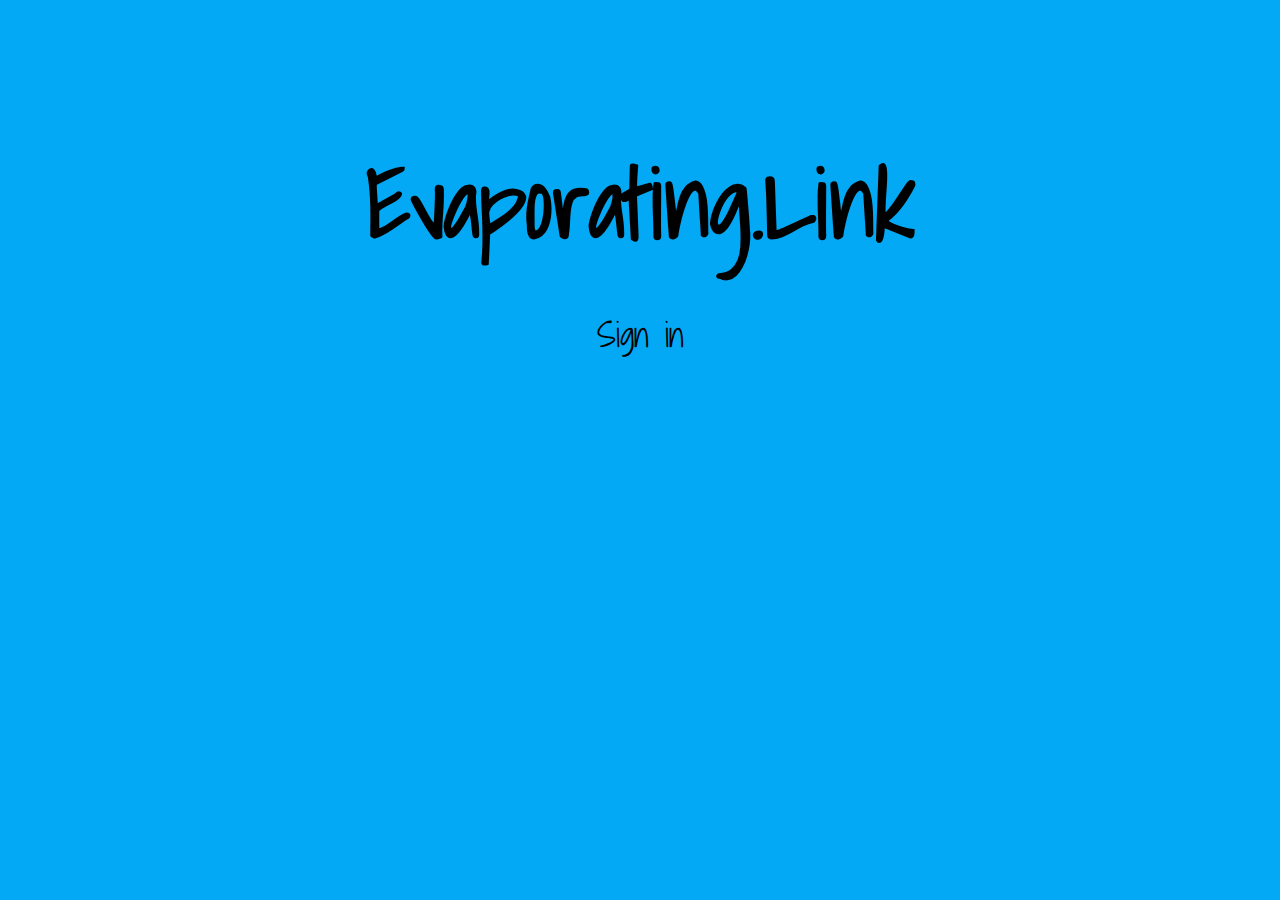
<file: index.html>
<html>
<head>
	<meta charset="utf-8">
	<meta http-equiv="X-UA-Compatible" content="IE=edge">
	<title>Evaporating Link</title>
	<meta name="description" content="Upload and share temporary files for free">
	<meta name="viewport" content="width=device-width, initial-scale=1.0">

	<link rel="shortcut icon" type="image/png" href="img/favicon.png" />
	<link rel="shortcut icon" href="img/favicon.png" />

	<link rel="stylesheet" href="https://fonts.googleapis.com/css?family=Shadows+Into+Light|Shadows+Into+Light+Two">
	<link rel="stylesheet" type="text/css" href="css/main.css">

	<meta name="google-signin-client_id" content="413881946771-ekjo67p0j61h9amr3nif656nta4si2hi.apps.googleusercontent.com">
</head>
<body>
	<div class="fixed vert-center">
		<h1>Evaporating.Link</h1>
		<p id="instructions">&gt; Enable Javascript</p>
	</div>
	<div class="fixed">
		<div id="gSignIn"></div>
		<label id="fileup" for="file" class="hidden">Choose a file</label>
		<input id="file" type="file">
		<button id="upload" class="hidden">Upload</button>
	</div>

	<script src="js/main.js"></script>
	<script src="https://apis.google.com/js/platform.js?onload=renderButton" async defer></script>
	<script src="https://sdk.amazonaws.com/js/aws-sdk-2.7.20.min.js"></script>
</body>
</html>
</file>
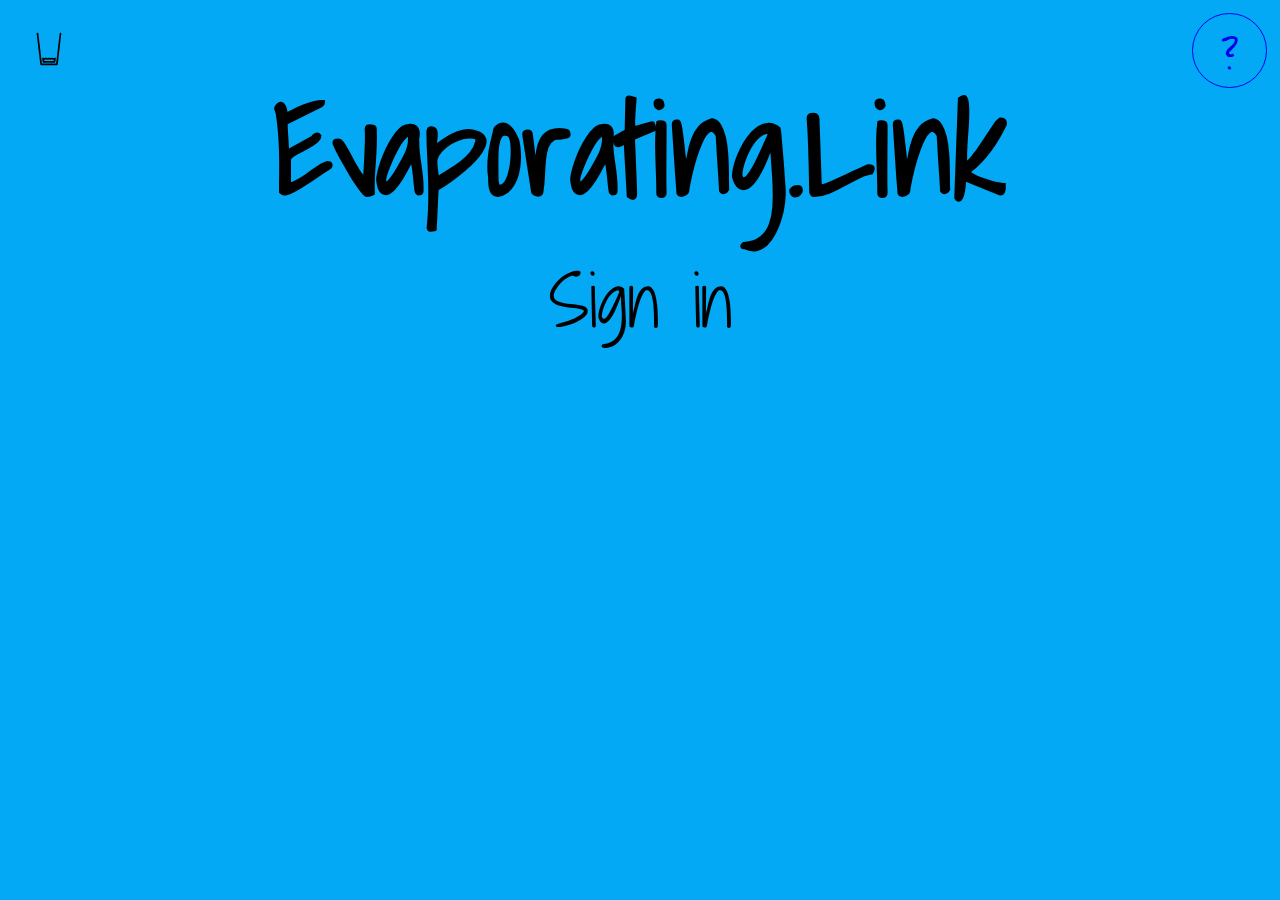
<file: public/index.html>
<html>

	<head>
		<meta charset="utf-8">
		<meta http-equiv="X-UA-Compatible" content="IE=edge">
		<title>Evaporating Link</title>
		<meta name="description" content="Share temporary files for free with Evaporating.Link. Files are automatically deleted after a day so you don't have to worry about them hanging around.">
		<meta name="viewport" content="width=device-width, initial-scale=1.0">

		<link rel="shortcut icon" type="image/png" href="img/favicon.png" />
		<link rel="shortcut icon" href="img/favicon.png" />

		<link rel="stylesheet" href="https://fonts.googleapis.com/css?family=Shadows+Into+Light|Shadows+Into+Light+Two">
		<link rel="stylesheet" type="text/css" href="css/main.css">

		<meta name="google-signin-client_id" content="413881946771-ekjo67p0j61h9amr3nif656nta4si2hi.apps.googleusercontent.com">
	</head>

	<body>
		<header>
			<a class="logo" href="index.html"><img src="img/glass.svg" alt="evaporating cup logo" /></a>
			<a class="info" href="about.html">?</a>
		</header>
		<div class="fixed">
			<h1>Evaporating.Link</h1>
			<p id="instructions">&gt; Enable Javascript</p>
			<div id="qrCode"></div>
			<div id="gSignIn"></div>
			<div id="filegroup">
				<label id="fileup" for="file" class="hidden">Choose a file</label>
				<input id="file" type="file">
				<button id="upload" class="hidden">&uarr;</button>
			</div>
		</div>

		<script src="js/qrcode.js"></script>
		<script src="js/main.js"></script>
		<script src="https://apis.google.com/js/platform.js?onload=renderButton" async defer></script>
		<script src="https://sdk.amazonaws.com/js/aws-sdk-2.7.20.min.js"></script>
	</body>

</html>
</file>
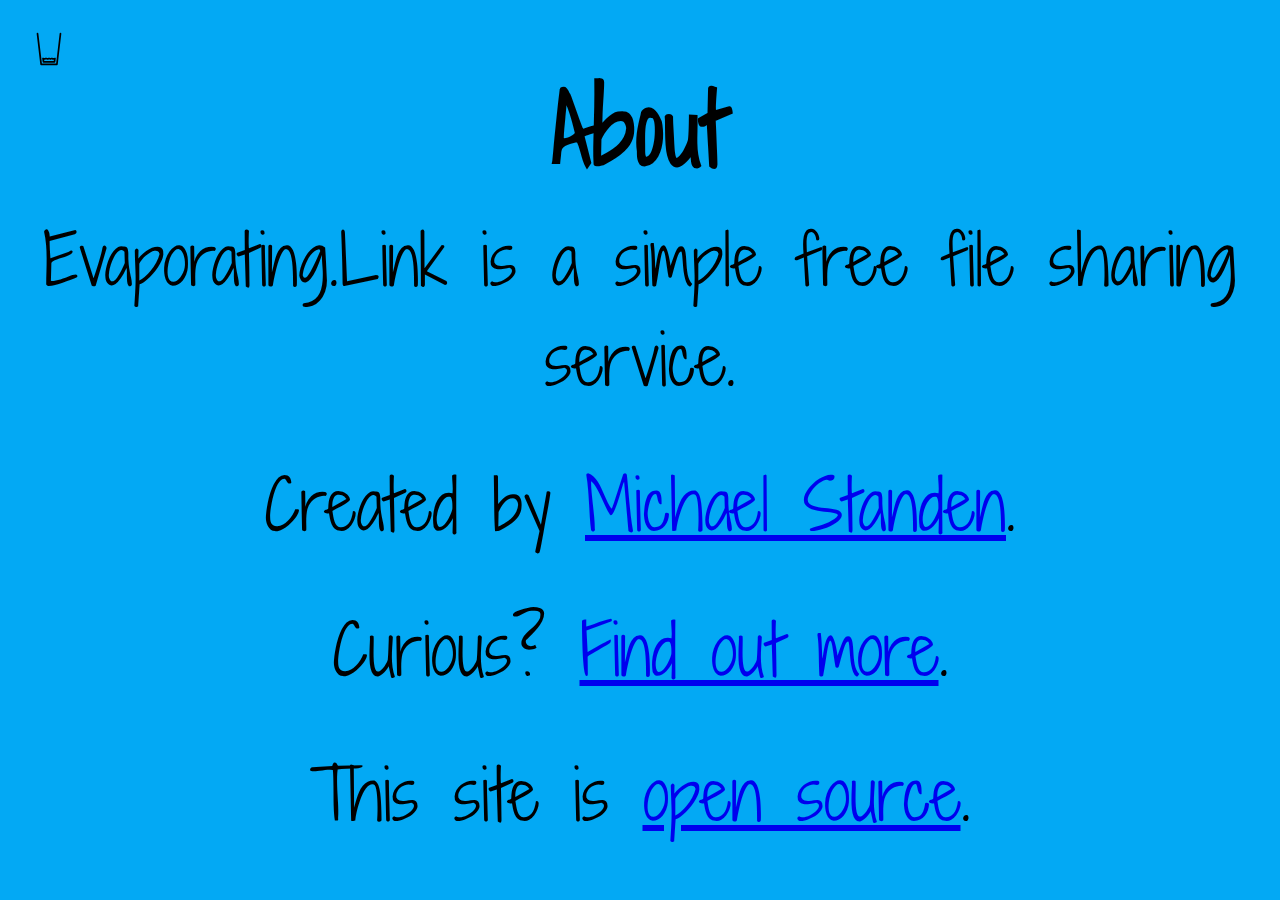
<file: public/about.html>
<html>

	<head>
		<meta charset="utf-8">
		<meta http-equiv="X-UA-Compatible" content="IE=edge">
		<title>Evaporating Link - About</title>
		<meta name="description" content="Upload and share temporary files for free">
		<meta name="viewport" content="width=device-width, initial-scale=1.0">

		<link rel="shortcut icon" type="image/png" href="img/favicon.png" />
		<link rel="shortcut icon" href="img/favicon.png" />

		<link rel="stylesheet" href="https://fonts.googleapis.com/css?family=Shadows+Into+Light|Shadows+Into+Light+Two">
		<link rel="stylesheet" type="text/css" href="css/main.css">

		<meta name="google-signin-client_id" content="413881946771-ekjo67p0j61h9amr3nif656nta4si2hi.apps.googleusercontent.com">
	</head>

	<body>
		<header>
			<a class="logo" href="index.html"><img src="img/glass.svg" alt="evaporating cup logo" /></a>
		</header>
		<div class="fixed">
			<h2>About</h2>
			<p class="margin">Evaporating.Link is a simple free file sharing service.</p>
			<p class="margin">Created by <a href="https://michael.standen.link/">Michael Standen</a>.</p>
			<p class="margin">Curious? <a href="https://michael.standen.link/2017/03/08/evaporating-link.html">Find out more<a />.</p>
			<p class="margin">This site is <a href="https://github.com/ScreamingHawk/evaporating-link">open source</a>.</p>
		</div>
	</body>

</html>
</file>
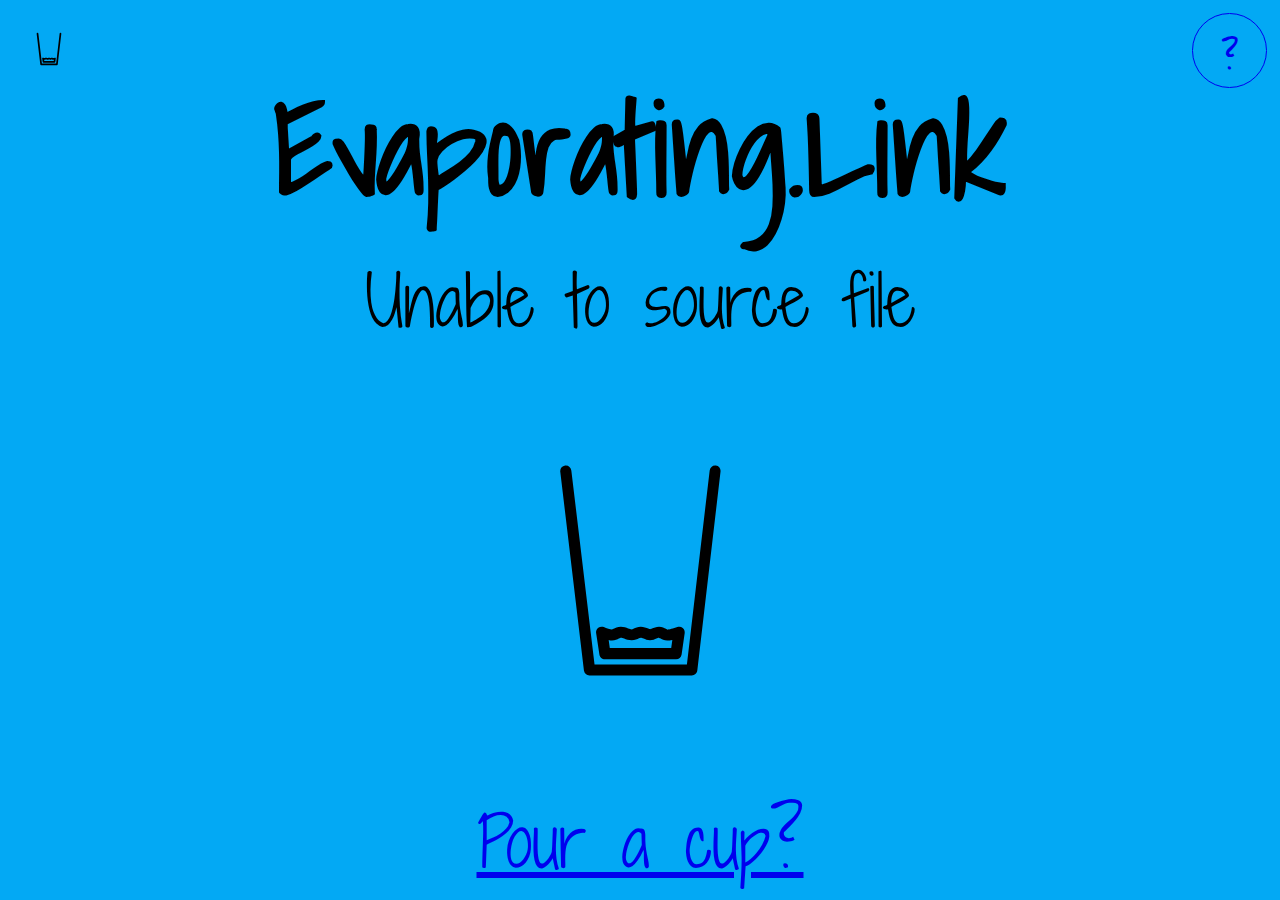
<file: public/download.html>
<html>

	<head>
		<meta charset="utf-8">
		<meta http-equiv="X-UA-Compatible" content="IE=edge">
		<title>Evaporating Link - Download</title>
		<meta name="description" content="Upload and share temporary files for free">
		<meta name="viewport" content="width=device-width, initial-scale=1.0">

		<link rel="shortcut icon" type="image/png" href="img/favicon.png" />
		<link rel="shortcut icon" href="img/favicon.png" />

		<link rel="stylesheet" href="https://fonts.googleapis.com/css?family=Shadows+Into+Light|Shadows+Into+Light+Two">
		<link rel="stylesheet" type="text/css" href="css/main.css">

		<meta name="google-signin-client_id" content="413881946771-ekjo67p0j61h9amr3nif656nta4si2hi.apps.googleusercontent.com">
	</head>

	<body>
		<header>
			<a class="logo" href="index.html"><img src="img/glass.svg" alt="evaporating cup logo" /></a>
			<a class="info" href="about.html">?</a>
		</header>
		<div class="fixed">
			<h1>Evaporating.Link</h1>
			<p id="downHolder"><a id="downLink" download>&gt; Enable Javascript</a></p>
			<div id="qrCode"></div>
			<object data="img/glass.svg" type="image/svg+xml"></object>
			<p><a href="index.html">Pour a cup?</a></p>
		</div>

		<script src="js/qrcode.js"></script>
		<script src="js/download.js"></script>
	</body>

</html>
</file>
<file: css/main.css>
html, body {
	margin: 0;
	padding: 0;
	height: 100%;
	width: 100%;
}

body {
	background-color: #03A9F4;
	overflow-x: hidden;
	font-family: 'Shadows Into Light Two', cursive, sans-serif;
	font-size: 200%;
}

h1, h2, h3, h4, h5, h6 {
	font-family: 'Shadows Into Light', cursive, sans-serif;
	font-size: 300%;
	margin-bottom: 0;
}

#gSignIn {
	margin: 1em 0 0 0;
}

button,
#fileup {
	cursor: pointer;
	color: #FFF;
	background-color: #0288D1;
	padding: 0.8em 1.2em;
	margin: 1em 0 0 0;
	border: none;
	font-family: 'Shadows Into Light Two', cursive, sans-serif;
	font-size: 0.8em;
	border-radius: 8px;
}
button:hover,
#fileup:hover {
	box-shadow: 0 0 1.1em rgba(0,0,0,0.24);
}

input[type="file"] {
	width: 0.1px;
	height: 0.1px;
	opacity: 0;
	overflow: hidden;
	position: absolute;
	z-index: -1;
}

.fixed {
	width: 100%;
	height: 50%;
	display: flex;
	flex-direction: column;
	align-items: center;
}

.vert-center {
	justify-content: center;
}

.hidden {
	display: none;
}
</file>
<file: public/css/main.css>
html,
body {
	margin: 0;
	padding: 0;
	height: 99%;
	width: 100%;
}

body {
	background-color: #03A9F4;
	overflow-x: hidden;
	font-family: 'Shadows Into Light Two', cursive, sans-serif;
	font-size: 7.5vmin;
	text-align: center;
}

header {
	position: absolute;
	width: 100%;
}

h1,
h2,
h3,
h4,
h5,
h6 {
	font-family: 'Shadows Into Light', cursive, sans-serif;
	margin-bottom: 0;
}

h1 {
	font-size: 10vw;
	margin-top: 5vh;
}

h2 {
	font-size: 8vw;
	margin-top: 5vh;
}

p {
	margin: 0;
}

p.margin {
	margin-bottom: 5vh;
}

#gSignIn {
	margin: 1em 0 0 0;
}

#filegroup {
	margin: 1em 0 0 0;
}

button,
#fileup {
	cursor: pointer;
	color: #FFF;
	background-color: #0288D1;
	padding: 0.8em 1.2em;
	border: none;
	font-family: 'Shadows Into Light Two', cursive, sans-serif;
	font-size: 0.8em;
	border-radius: 8px;
	max-width: 70%;
	overflow: hidden;
}

button:hover,
#fileup:hover {
	box-shadow: 0 0 1.1em rgba(0, 0, 0, 0.24);
}

input[type="file"] {
	width: 0.1px;
	height: 0.1px;
	opacity: 0;
	overflow: hidden;
	position: absolute;
	z-index: -1;
}

.info {
	display: inline-block;
	float: right;
	text-align: center;
	width: 1.8ex;
	height: 1.8ex;
	font-size: 0.8ex;
	font-weight: bold;
	border-radius: 50%;
	padding: 1ex;
	border: 1px solid;
	text-decoration: none;
	margin: 1vw;
}

.fixed {
	margin: 0 auto;
	width: 100%;
	height: 100%;
	display: flex;
	flex-direction: column;
	align-items: center;
}

object[type="image/svg+xml"] {
	max-height: 50%;
	max-width: 50%;
	margin-top: auto;
}

.vert-center {
	justify-content: center;
}

.hidden {
	display: none;
}

.logo {
	display: inline-block;
	float: left;
	width: 1.8ex;
	height: 1.8ex;
	font-size: 0.8ex;
	padding: 1ex;
	margin: 1vw;
}
</file>
